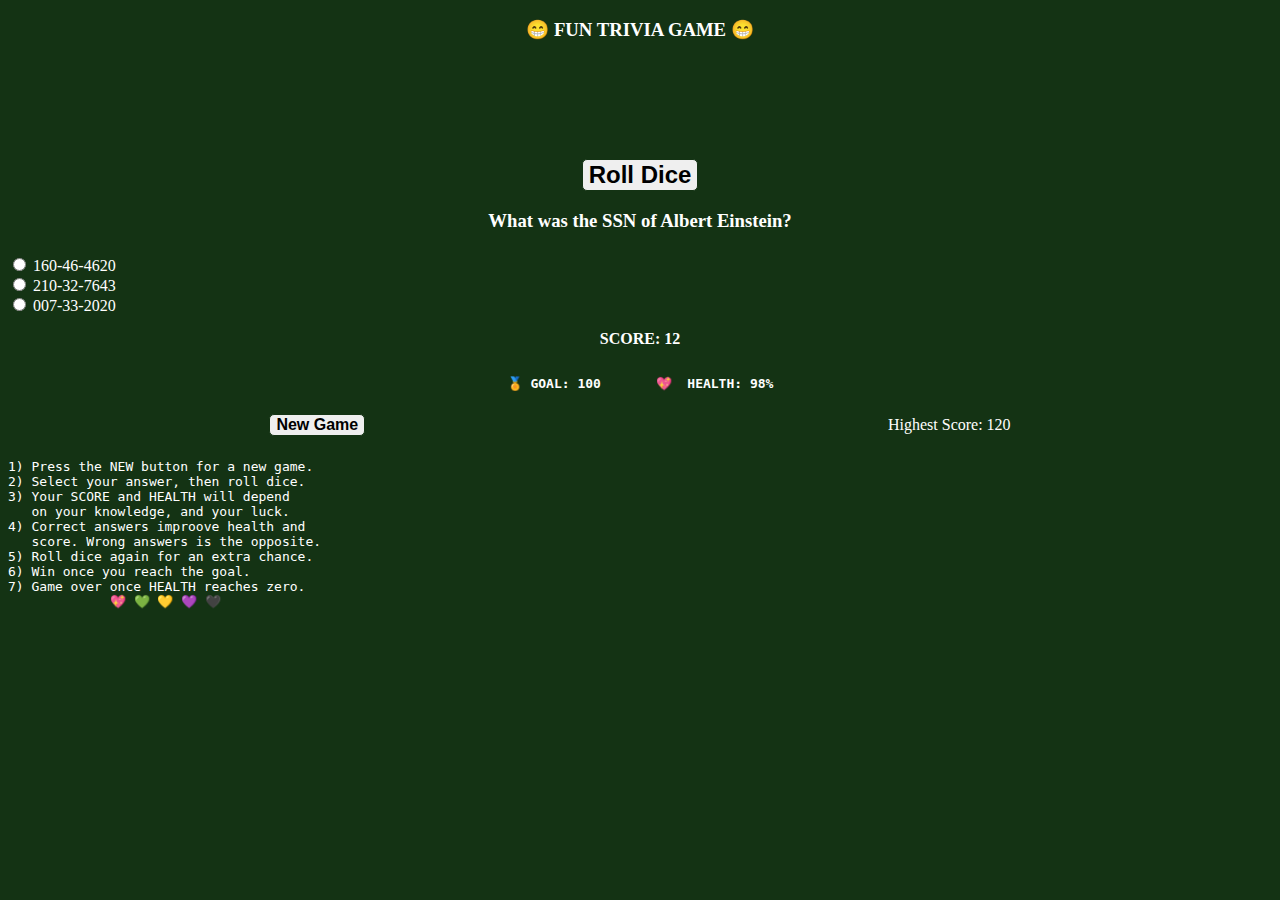
<file: rollDice.html>
<!DOCTYPE html>
<html lang="en">
  <head>
    <meta charset="UTF-8" />
    <meta name="viewport" content="width=device-width, initial-scale=1.0" />
    <link rel="stylesheet" href="rollDice.css" type="text/css" />
    <title>Sandbox for Playing</title>
  </head>
  <body>
<h3>😁 FUN TRIVIA GAME 😁</h3>
<div id='main-wrapper'>
  
    <div id='dice-one'>
      
      <div id='dice1dot00' class='square'>
        &#x22c5;</div>
      <div id='dice1dot01' class='square'>
        &#x22c5;</div>
      <div id='dice1dot02' class='square'>
        &#x22c5;</div>
      <div id='dice1dot10' class='square'>
        &#x22c5;</div>
      <div id='dice1dot11' class='square'>
        &#x22c5;</div>
      <div id='dice1dot12' class='square'>
        &#x22c5;</div>
      <div id='dice1dot20' class='square'>
        &#x22c5;</div>
      <div id='dice1dot21' class='square'>
        &#x22c5;</div>
      <div id='dice1dot22' class='square'>
        &#x22c5;</div>
     </div>
 
  
    <div id='dice-two'>
      
      <div id='dice2dot00' class='square'>
        &#x22c5;</div>
      <div id='dice2dot01' class='square'>
        &#x22c5;</div>
      <div id='dice2dot02' class='square'>
        &#x22c5;</div>
      <div id='dice2dot10' class='square'>
        &#x22c5;</div>
      <div id='dice2dot11' class='square'>
        &#x22c5;</div>
      <div id='dice2dot12' class='square'>
        &#x22c5;</div>
      <div id='dice2dot20' class='square'>
        &#x22c5;</div>
      <div id='dice2dot21' class='square'>
        &#x22c5;</div>
      <div id='dice2dot22' class='square'>
        &#x22c5;</div>
        
    </div>
</div>
  <button id='roll-dice'>Roll Dice</button>
<h3 id="question" >What was the SSN of Albert Einstein?</h3>

<div id='answers'>
<label for="answer1">
<input type="radio" name="answer" id="answer1" /> 160-46-4620</label>

<label for="answer2">
<input type="radio" name="answer" id="answer2" /> 210-32-7643</label>

<label for="answer3">
<input type="radio" name="answer" id="answer3" /> 007-33-2020</label>
</div>

<p id ="score" style="font-weight:bold;">SCORE: 12</p>

<pre>
<span style="font-weight:bold;">
 &#x1f3c5; GOAL: 100       &#x1f496;  HEALTH: 98%</span> 
</pre>

<div id="spread">
  <button id="new">New Game</button> <span>Highest Score: 120</span>
</div>
  
  <pre style="text-align:left;">
1) Press the NEW button for a new game.
2) Select your answer, then roll dice.
3) Your SCORE and HEALTH will depend 
   on your knowledge, and your luck.
4) Correct answers improove health and
   score. Wrong answers is the opposite.
5) Roll dice again for an extra chance. 
6) Win once you reach the goal.
7) Game over once HEALTH reaches zero.
             <span>&#x1f496; &#x1f49a; &#x1f49b; &#x1f49c; &#x1f5a4;</span></pre>

<script type="text/javascript" src="rollDice.js" charset="utf-8">
</script>
  </body>
</html>
</file>
<file: rollDice.css>
body{
background-color: #143314;
color:white;
text-align: center;
}
#main-wrapper{
  display: flex;
  flex-direction: row;
  flex-wrap: nowrap;
  justify-content: space-around;
}
#question{
outline: 1px solid transparent ;
height: 2.5rem;
margin-bottom: 0;
}
#answers {
  display: flex;
  flex-direction: column;
  flex-wrap: nowrap;
  justify-content: flex-start;
  align-items: flex-start;
  margin-top: 5px;
outline: 1px solid transparent ;
}
#score{
  margin: 15px auto 10px auto;
}
#metrics{
font-weight: bold ;
margin: 20px auto;
outline: 1px solid transparent ;
}
#roll-dice{
  font-size: 1.5em;
  border:1px solid #143314;
  border-radius: 5px;
  font-weight: bold;
  outline: 1px solid transparent ;
  display: block;
  margin: 40px auto 10px auto;
}
#roll-dice:active{
  color: white;
  background-color: black;
border:1px solid white;
}
#outcome1, #outcome3{
  color: transparent;
}
#dice-one, #dice-two{
/*transition: background-color 0.75s;*/
/*transform: rotate(20deg);*/
transition: transform 0.1s;
  width: 140px;
  width: 60px;
  height: 60px;
  background-color: transparent;
  border-radius: 6px;
  display: flex;
  flex-direction: row;
  flex-wrap: wrap;
  justify-content: flex-start;
  align-self: flex-start;
}
.square{
  width: 20px;
  height: 20px;
background-color: transparent;
/*transition: color 0.1s;*/
color: transparent;
font-size: 4em;
padding: 0;
margin: 0;
display: flex;
flex-direction: row;
flex-wrap: nowrap;
justify-content: center;
align-items: center;
}
pre{
  color:white;
}
 #new{
font-size: 1em;
border:1px solid #143314;
  border-radius: 5px;
  font-weight: bold;
  outline: 1px solid transparent ;
  display: block;
margin-top: 10px;
margin-bottom: 10px;
 }
#spread{
  display:flex;
  flex-direction: row;
  flex-wrap: nowrap;
  justify-content: space-around;
  align-items: center;
}
</file>
